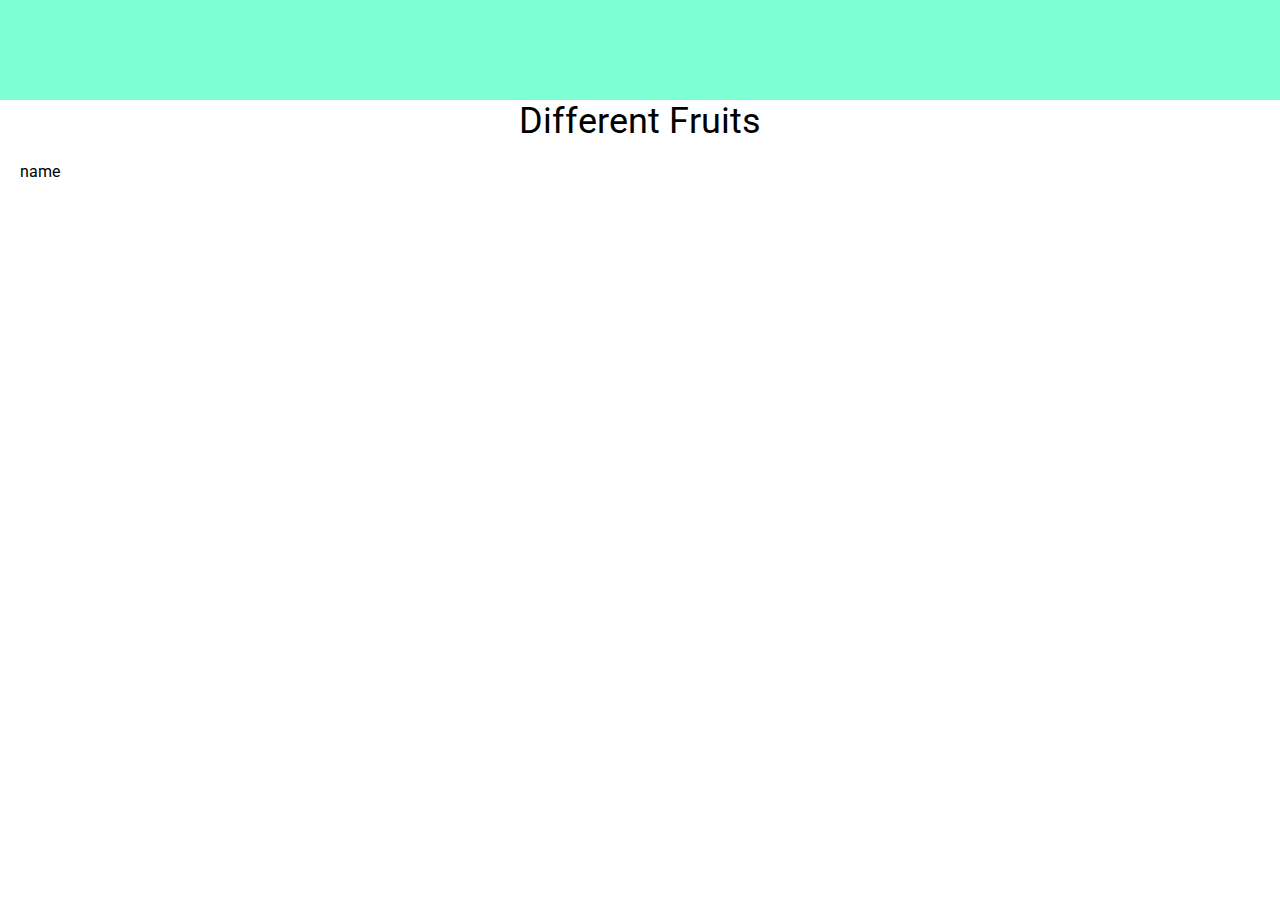
<file: index.html>
<!DOCTYPE html>
<html lang="en">
<head>
    <meta charset="UTF-8">
    <meta http-equiv="X-UA-Compatible" content="IE=edge">
    <meta name="viewport" content="width=device-width, initial-scale=1.0">
    <title>Magnus</title>
    <link rel="stylesheet" href="./css/style.css">
    <script src="./js/scrips.js" defer></script>
</head>
<body>
    <header class="header"></header>
    <div class="container">
        Different Fruits
    </div>
    <ul
    class="results">
    name </ul>


</body>
</html>
</file>
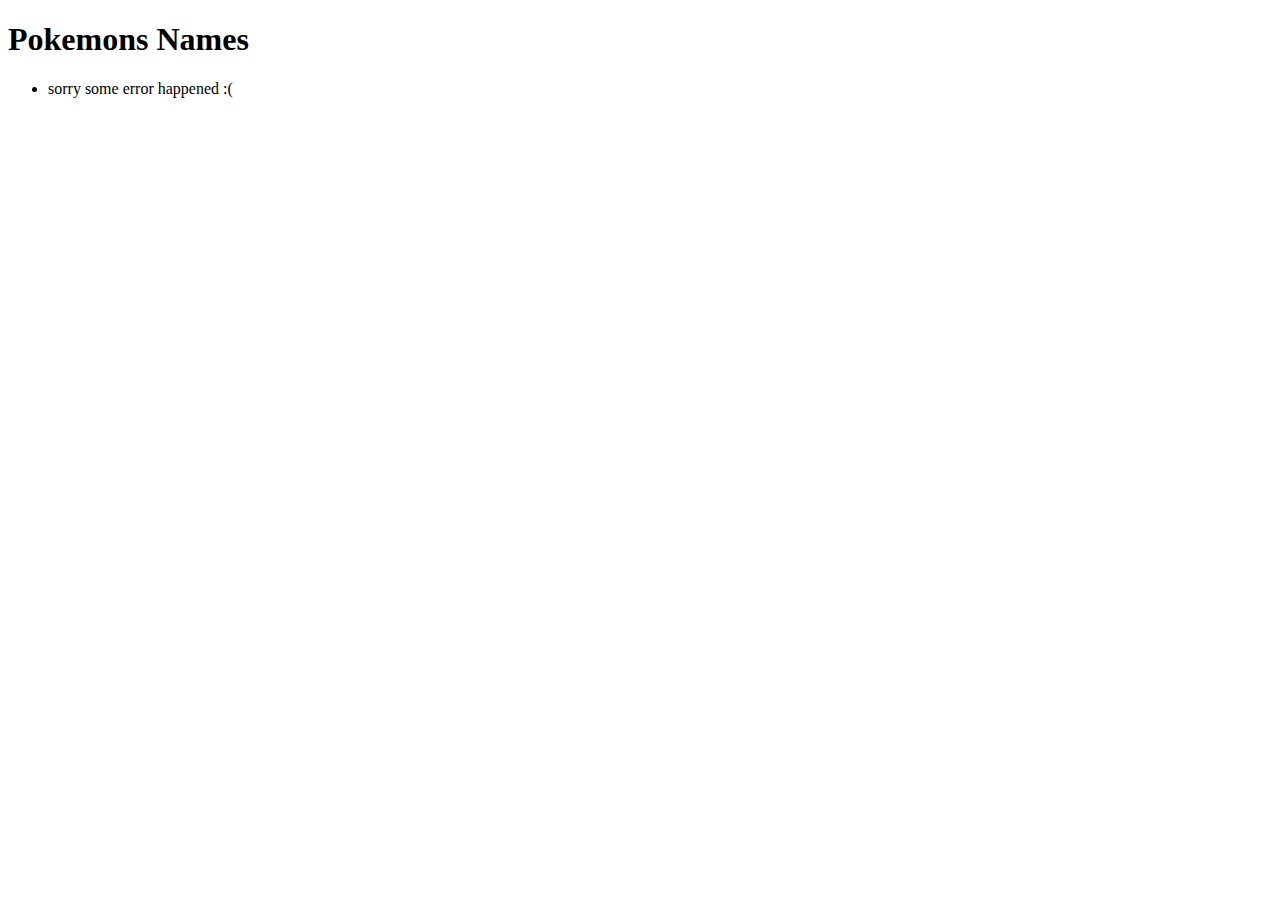
<file: index2.html>
<!DOCTYPE html>
<html lang="en">
<head>
    <meta charset="UTF-8">
    <meta name="viewport" content="width=device-width, initial-scale=1.0">
    <meta http-equiv="X-UA-Compatible" content="ie=edge">
    <title>all pokemons</title>
    <script src="./jss/script.js" defer></script>
</head>
<body>
<div class="container">
    <h1>Pokemons Names</h1>
<!--    <a href="pokemon-details.html">Go to the pokemon</a>-->
    <ul class="pokemons">
    </ul>
</div>
</body>
</html>
</file>
<file: css/style.css>
@import url('https://fonts.googleapis.com/css2?family=Roboto+Condensed:wght@700&family=Roboto:wght@500&display=swap');

*{
    margin: 0;
    padding: 0;
}
.header{
    background-color: aquamarine;
    width: 100%;
    height: 100px;
}

.container{
    font-size: 36px;
    text-align: center;
    font-family: 'Roboto', sans-serif;

}


.results{
    margin: 20px;
    width: 10px;
    height: 20px;

}

ul{
    list-style-type: none;
    font-family: 'Roboto', sans-serif;

}

li{
    margin: 20px;
}
</file>
